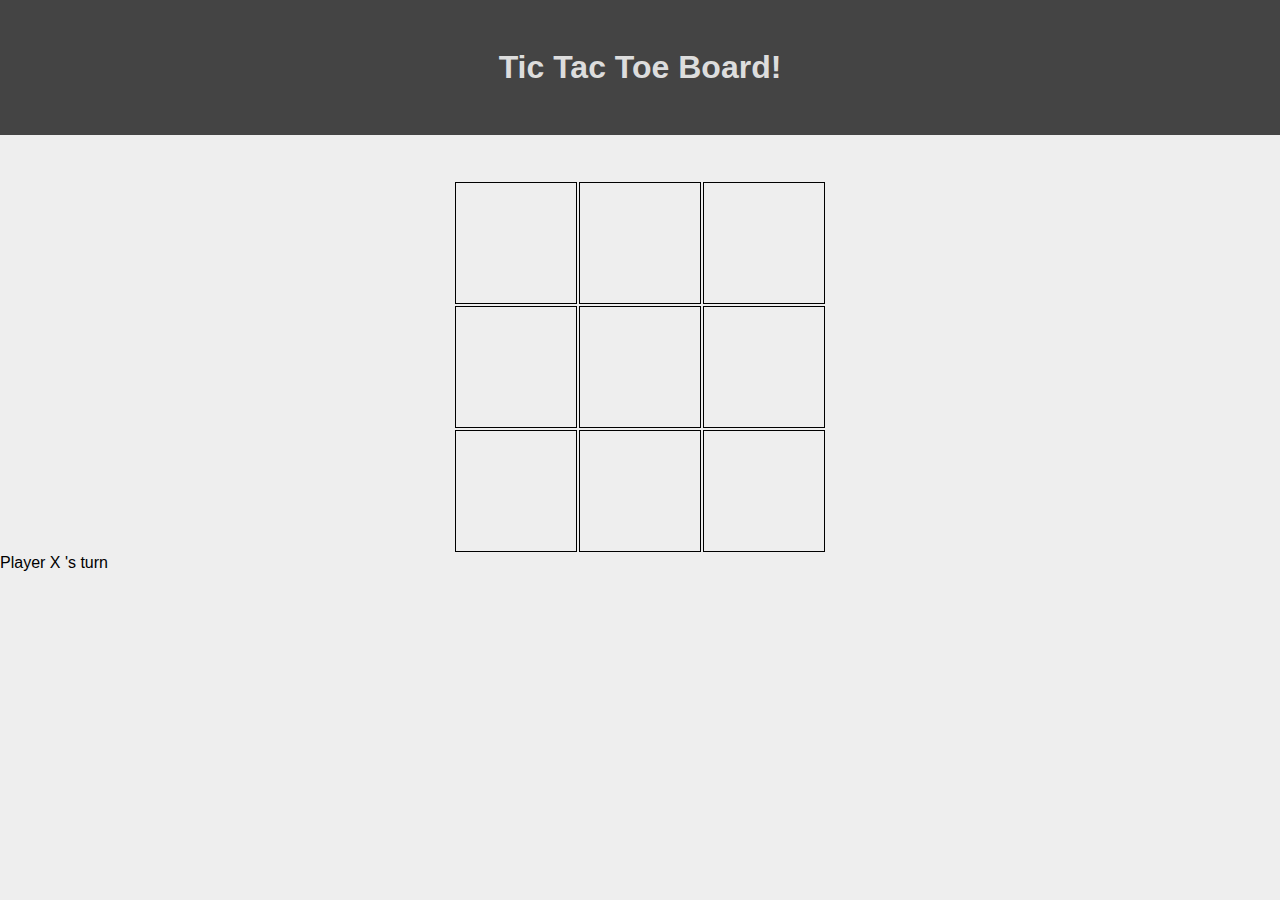
<file: Part1/index.html>
<!DOCTYPE html>
<html lang="en">

<head>
  <meta charset="UTF-8" />
  <meta name="viewport" content="width=device-width, initial-scale=1.0" />
  <title>Tic Tac Toe</title>
  <link rel="stylesheet" href="./index.css" />
</head>

<body>
  <nav>
    <h1>Tic Tac Toe Board!</h1>
  </nav>
  <main>
    <table>
      <tr class="row">
        <td id="0" onclick="play(0)"></td>
        <td id="1" onclick="play(1)"></td>
        <td id="2" onclick="play(2)"></td>
      </tr>
      <tr class="row">
        <td id="3" onclick="play(3)"></td>
        <td id="4" onclick="play(4)"></td>
        <td id="5" onclick="play(5)"></td>
      </tr>
      <tr class="row">
        <td id="6" onclick="play(6)"></td>
        <td id="7" onclick="play(7)"></td>
        <td id="8" onclick="play(8)"></td>
      </tr>
    </table>
    <span>Player </span>
    <span id="player">X</span>
    <span>'s turn</span>
  </main>
  <script src="script.js"></script>
</body>

</html>
</file>
<file: Part1/index.css>
* {
    margin: 0;
    padding: 0;
    font-family: Arial, Helvetica, sans-serif;
  }

  nav {
      height: 15vh;
      background: #444;
      color: #DDD;
  }

  main {
      background: #EEE;
      height: 85vh;
  }

  table,
  section,
  nav {
      display: flex;
      justify-content: center;
      align-items: center;
  }

  table {
      padding-top: 5vh;
  }

.row td {
    height: 120px;
    width: 120px;
    border: 1px solid #000;
    text-align: center;
    font-size: 2em;
}
td:hover{
    background-color:grey;
}
</file>
